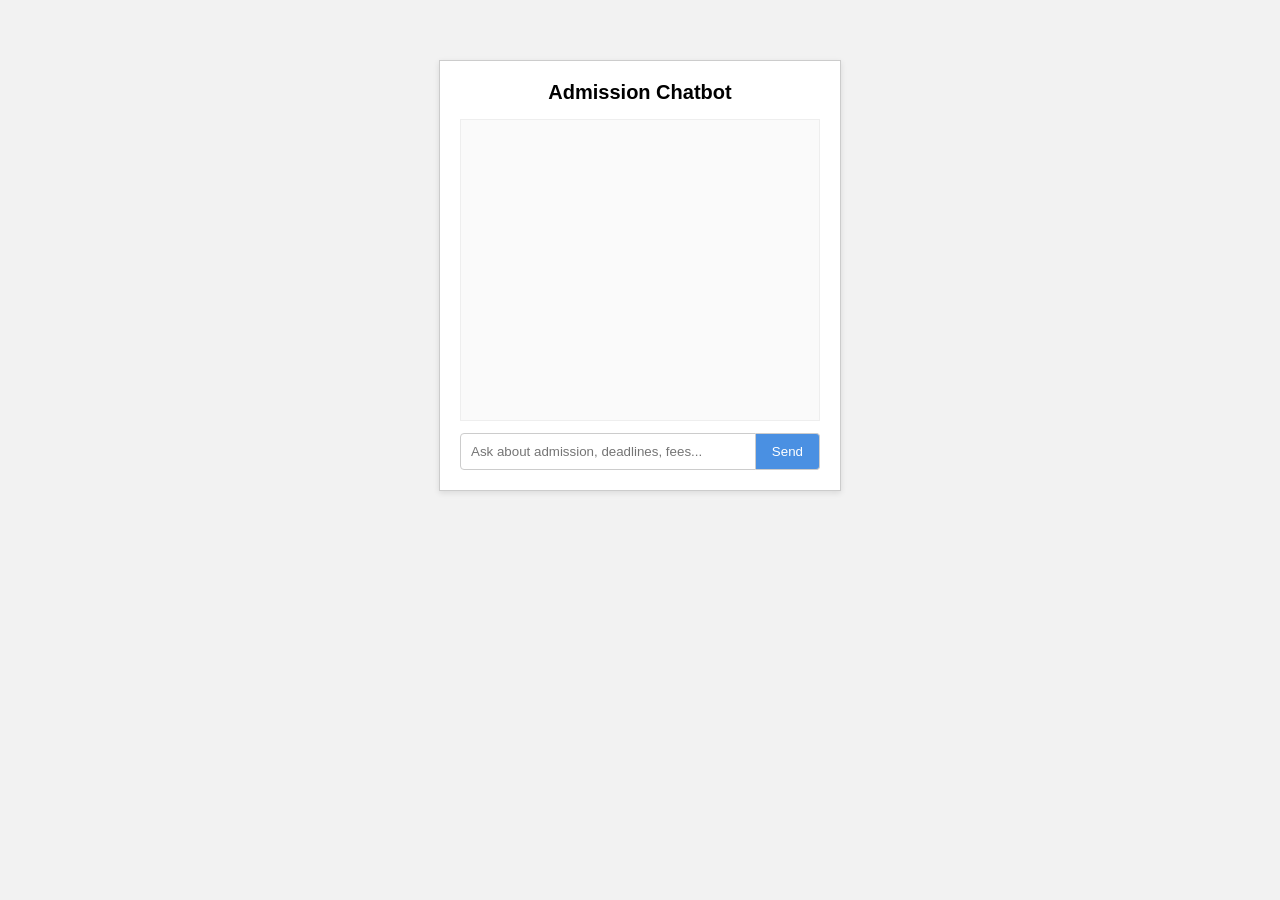
<file: task 11/templates/index.html>
<!DOCTYPE html>
<html lang="en">
<head>
    <meta charset="UTF-8" />
    <meta name="viewport" content="width=device-width, initial-scale=1.0" />
    <title>University Admission Chatbot</title>
    <link rel="stylesheet" href="/static/style.css" />
</head>
<body>
    <div class="chatbox">
        <h1>Admission Chatbot</h1>
        <div id="messages" class="messages"></div>
        <div class="input-area">
            <input id="userInput" type="text" placeholder="Ask about admission, deadlines, fees..." />
            <button id="sendBtn">Send</button>
        </div>
    </div>

    <script>
        const messages = document.getElementById('messages');
        const userInput = document.getElementById('userInput');
        const sendBtn = document.getElementById('sendBtn');

        function addMessage(text, sender) {
            const item = document.createElement('div');
            item.className = 'message ' + sender;
            item.textContent = text;
            messages.appendChild(item);
            messages.scrollTop = messages.scrollHeight;
        }

        async function sendMessage() {
            const text = userInput.value.trim();
            if (!text) return;

            addMessage(text, 'user');
            userInput.value = '';

            const response = await fetch('/chat', {
                method: 'POST',
                headers: { 'Content-Type': 'application/json' },
                body: JSON.stringify({ message: text })
            });

            const data = await response.json();
            addMessage(data.reply, 'bot');
        }

        sendBtn.addEventListener('click', sendMessage);
        userInput.addEventListener('keydown', function(event) {
            if (event.key === 'Enter') {
                sendMessage();
            }
        });
    </script>
</body>
</html>
</file>
<file: static/style.css>
body {
    font-family: Arial, sans-serif;
    background: #f2f2f2;
    margin: 0;
    padding: 0;
}

.chatbox {
    width: 360px;
    max-width: 100%;
    margin: 60px auto;
    border: 1px solid #ccc;
    background: #fff;
    padding: 20px;
    box-shadow: 0 2px 6px rgba(0, 0, 0, 0.1);
}

.chatbox h1 {
    font-size: 20px;
    margin: 0 0 15px;
    text-align: center;
}

.messages {
    min-height: 280px;
    border: 1px solid #eee;
    padding: 10px;
    overflow-y: auto;
    background: #fafafa;
}

.message {
    margin: 8px 0;
    padding: 8px 10px;
    border-radius: 6px;
    width: fit-content;
    max-width: 80%;
}

.message.user {
    background: #d1e7ff;
    align-self: flex-end;
    margin-left: auto;
}

.message.bot {
    background: #f1f1f1;
}

.input-area {
    display: flex;
    margin-top: 12px;
}

.input-area input {
    flex: 1;
    padding: 10px;
    border: 1px solid #ccc;
    border-radius: 4px 0 0 4px;
    outline: none;
}

.input-area button {
    padding: 10px 16px;
    border: 1px solid #ccc;
    border-left: none;
    background: #4a90e2;
    color: white;
    cursor: pointer;
    border-radius: 0 4px 4px 0;
}

.input-area button:hover {
    background: #3c7ac9;
}
</file>
